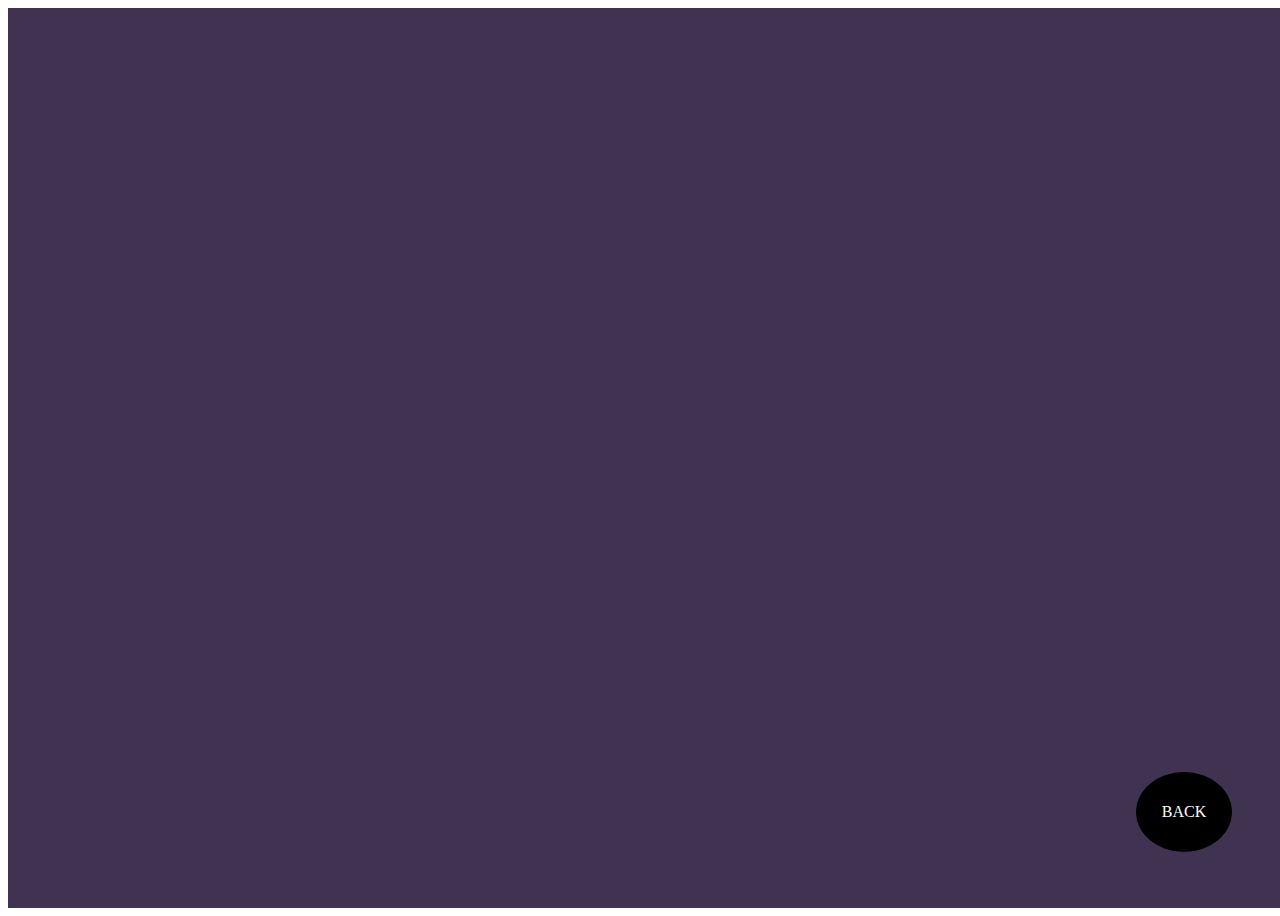
<file: gallery.html>
<!DOCTYPE html>
<html>
    <head>
        <meta charset="utf-8">
        <meta http-equiv="X-UA-Compatible" content="IE=edge">
        <title>Gallery</title>
        <link rel="stylesheet" href="gallery.css">
    </head>
    <body>
        <div class="gallery-cont">
            
        </div>
       <div class="back-button">
           BACK
       </div>
        <script src="db.js"></script>
        <script src="gallery.js"></script>
    </body>
</html>
</file>
<file: gallery.css>
.back-button{
    background-color: black;
    height: 5rem;
    width: 6rem;
    color: white;
    position: fixed;
    bottom: 3rem;
    right: 3rem;
    border-radius: 50%;
    display: flex;
    justify-content: center;
    align-items: center;
}
.back-button:hover{
    cursor: pointer;
}
.gallery-cont{
    width: 100vw;
    min-height: 100vh;
    background-color: #3F3351;
    display: flex;
    justify-content: center;
    flex-wrap: wrap;
}
.media-cont{
    width: 12rem;
    height: 15rem;
    border:3px solid white;
    margin: 3rem;
    display: flex;
    flex-direction: column;
    justify-content: flex-end;
}
.action-btn>*{
    height: 2rem;
    width: 100%;
    display: flex;
    justify-content: center;
    align-items: center;
}
.action-btn{
    display: flex;
    flex-direction: column;
    justify-content: flex-end;
    cursor: pointer;
}
.media-content>*{
    object-fit: fill;
    height: 100%;
    width: 100%;
}
.media-content{
    height: calc(100% - 4rem);
}
.delete-button{
    background-color: #FF0000;
}
.download-button{
    background-color: #125C13;
}
</file>
